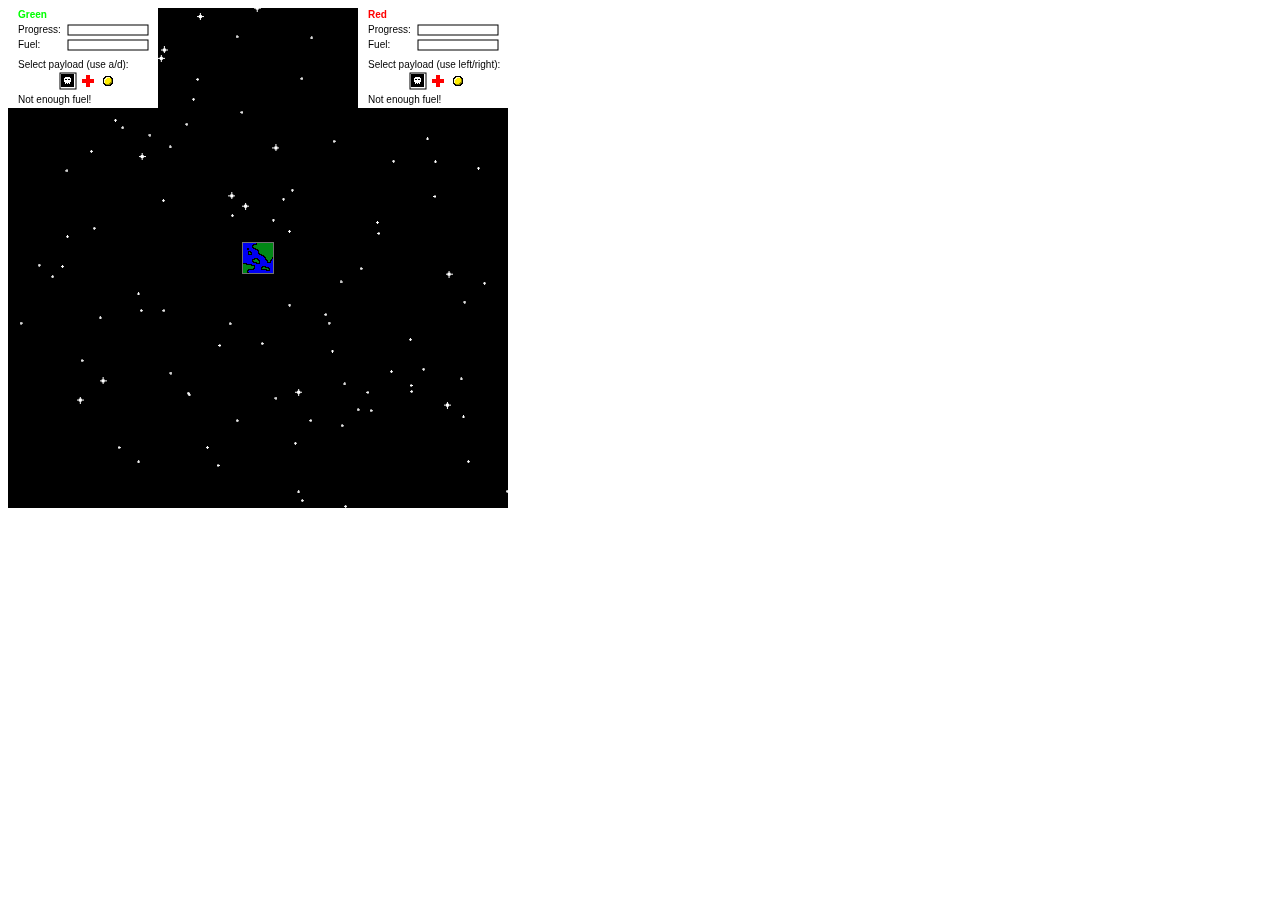
<file: multiplayer/index.html>
<!DOCTYPE html>
<html>
	<head>
		<title>Tiny World War</title>
		<script type="text/javascript" src="code.js"></script>
	</head>
	<body>
		<canvas id="canvas" width="500" height="500" style="background-color:black;"></canvas>
		<script type="text/javascript">
			load( "Loader" )
		</script>
	</body>
</html>
</file>
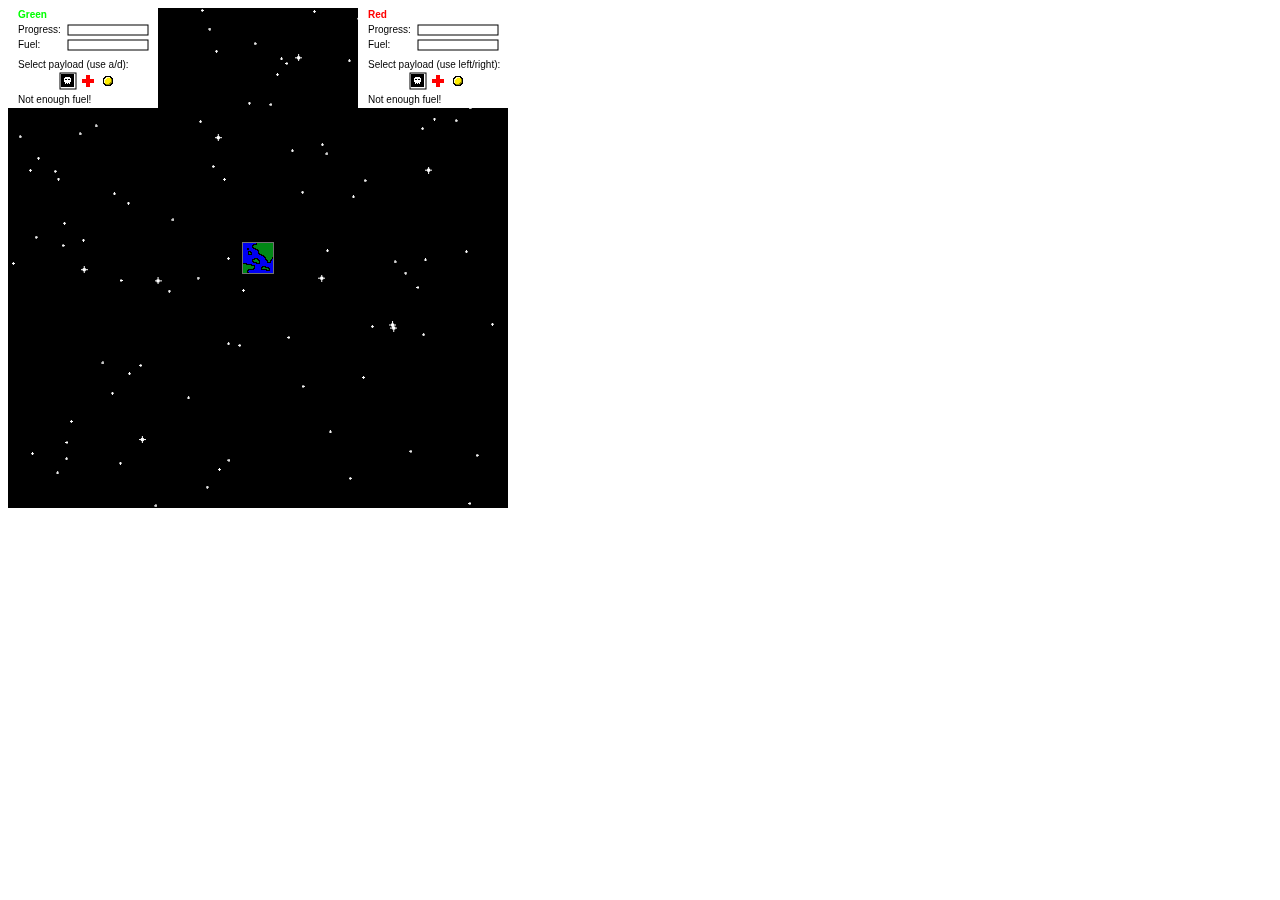
<file: master.html>
<!DOCTYPE html>
<html>
	<head>
		<title>Tiny World War</title>
		<script type="text/javascript" src="code/master.js"></script>
	</head>
	<body>
		<canvas id="canvas" width="500" height="500" style="background-color:black;"></canvas>
		<script type="text/javascript">
			load( "Loader" )
		</script>
	</body>
</html>
</file>
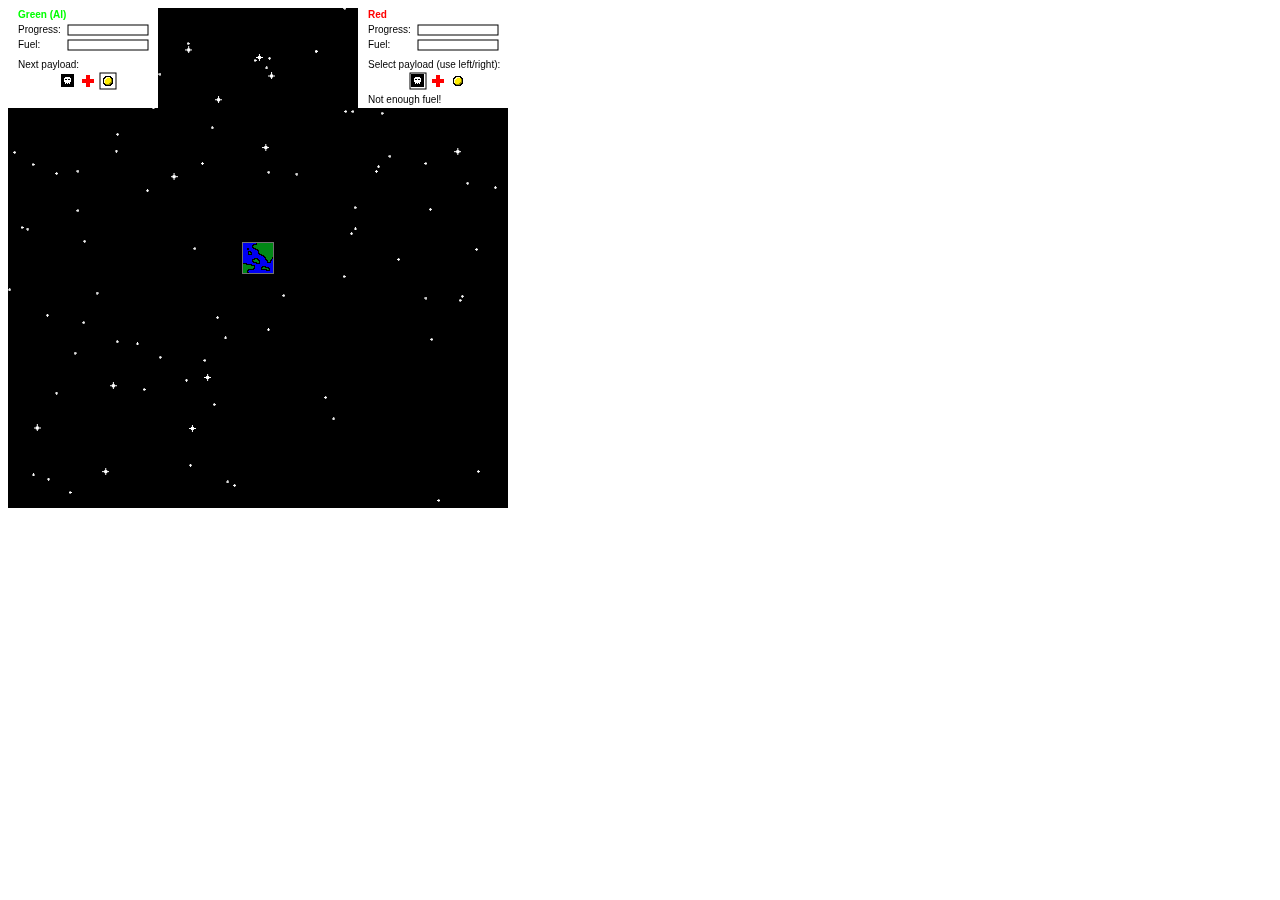
<file: singleplayer.html>
<!DOCTYPE html>
<html>
	<head>
		<title>Tiny World War</title>
		<script type="text/javascript" src="code/singleplayer.js"></script>
	</head>
	<body>
		<canvas id="canvas" width="500" height="500" style="background-color:black;"></canvas>
		<script type="text/javascript">
			load( "Loader" )
		</script>
	</body>
</html>
</file>
